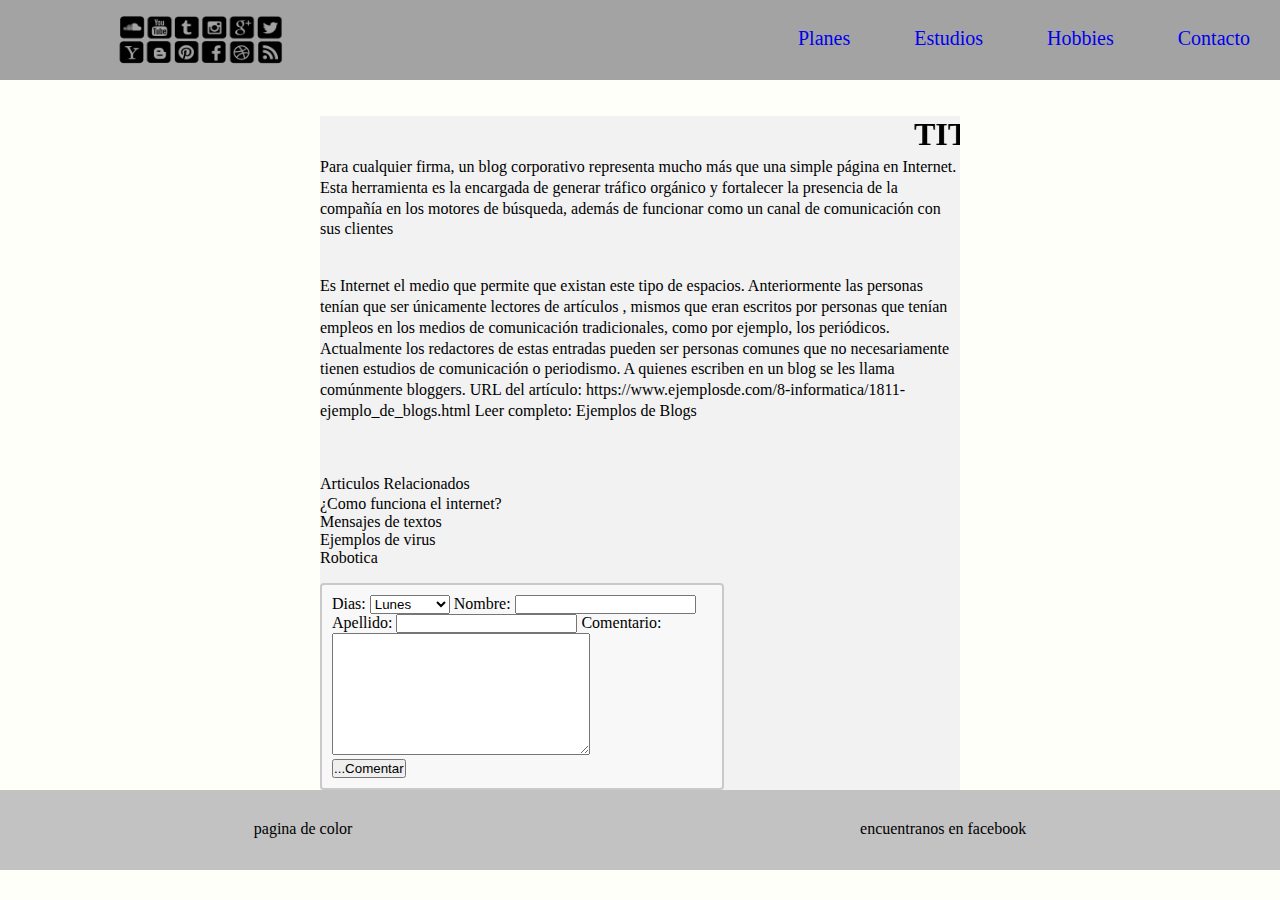
<file: html/index.html>
<!DOCTYPE html>
<html>
  <head>
    <title>pagina 1 </title>
    <meta charset="Utf-8">
    <meta name="Home" description="esta pagina trata de los estylos">
    <link rel="stylesheet" href="../css/stylo.css">
  </head>
  <body>
    <header class="header">
      <div class="nav">
        <img src="../img/redes.png">
      <nav>
        <a href="../html/index.html">Planes</a>
        <a href="../html/index2.html">Estudios</a>
        <a href="../html/index3.html">Hobbies</a>
        <a href="../html/index4.html">Contacto</a>
      </nav>
      </div>
    </header>
    <div class="container">
      <article>
          <marquee><h1>TITULO PRINCIPAL</h1></marquee>
          <blink><p class="p-1">
            Para cualquier firma, un blog corporativo representa mucho más
             que una simple página en Internet. Esta herramienta es la encargada
             de generar tráfico orgánico y fortalecer la presencia de la compañía
             en los motores de búsqueda, además de funcionar como un canal de
              comunicación con sus clientes</p></blink>
      </article>
      <br><br>

      <article>
        <p class="p-1">Es Internet el medio que permite que existan este tipo de espacios.
           Anteriormente las personas tenían que ser únicamente lectores de artículos
           , mismos que eran escritos por personas que tenían empleos en los medios de
            comunicación tradicionales, como por ejemplo, los periódicos. Actualmente los
            redactores de estas entradas pueden ser personas comunes que no necesariamente
             tienen estudios de comunicación o periodismo. A quienes escriben en un blog se
              les llama comúnmente bloggers.

          URL del artículo: https://www.ejemplosde.com/8-informatica/1811-ejemplo_de_blogs.html
          Leer completo: Ejemplos de Blogs</p>
      </article>
        <br>
        <br>
        <div class="puntos">
          <p class="p-1">Articulos Relacionados
          <ul>
            <li>¿Como funciona el internet?</li>
            <li>Mensajes de textos</li>
            <li>Ejemplos de virus</li>
            <li>Robotica</li>
          </ul>
          </p>
        </div>
        <div class="cuadro-form">
          <form class="" action="index.html" method="post">
            <label for="">Dias:</label>
            <select class="" name="cuadro">
              <option value="1">Lunes</option>
              <option value="2">Martes</option>
              <option value="3">Miercoles</option>
              <option value="4">Jueves</option>
              <option value="5">Viernes</option>
              <option value="6">Sabado</option>
              <option value="7">Domingo</option>
            </select>
            <label for="">Nombre:</label>
            <input type="text" name="" value=""><br>
            <label for="">Apellido:</label>
            <input type="text" name="" value="">
            <label for="">Comentario:</label>
            <textarea name="name" rows="8" cols="30"></textarea><br>
            <input type="submit" name="" value="...Comentar">
          </form>
        </div>
    </div>
    <footer>
        <div class="nota-f1">
          <p class="p-footer">pagina de color</p>
          <p class="p-footer">encuentranos en facebook</p>
        </div>
    </footer>
  </body>
</html>
</file>
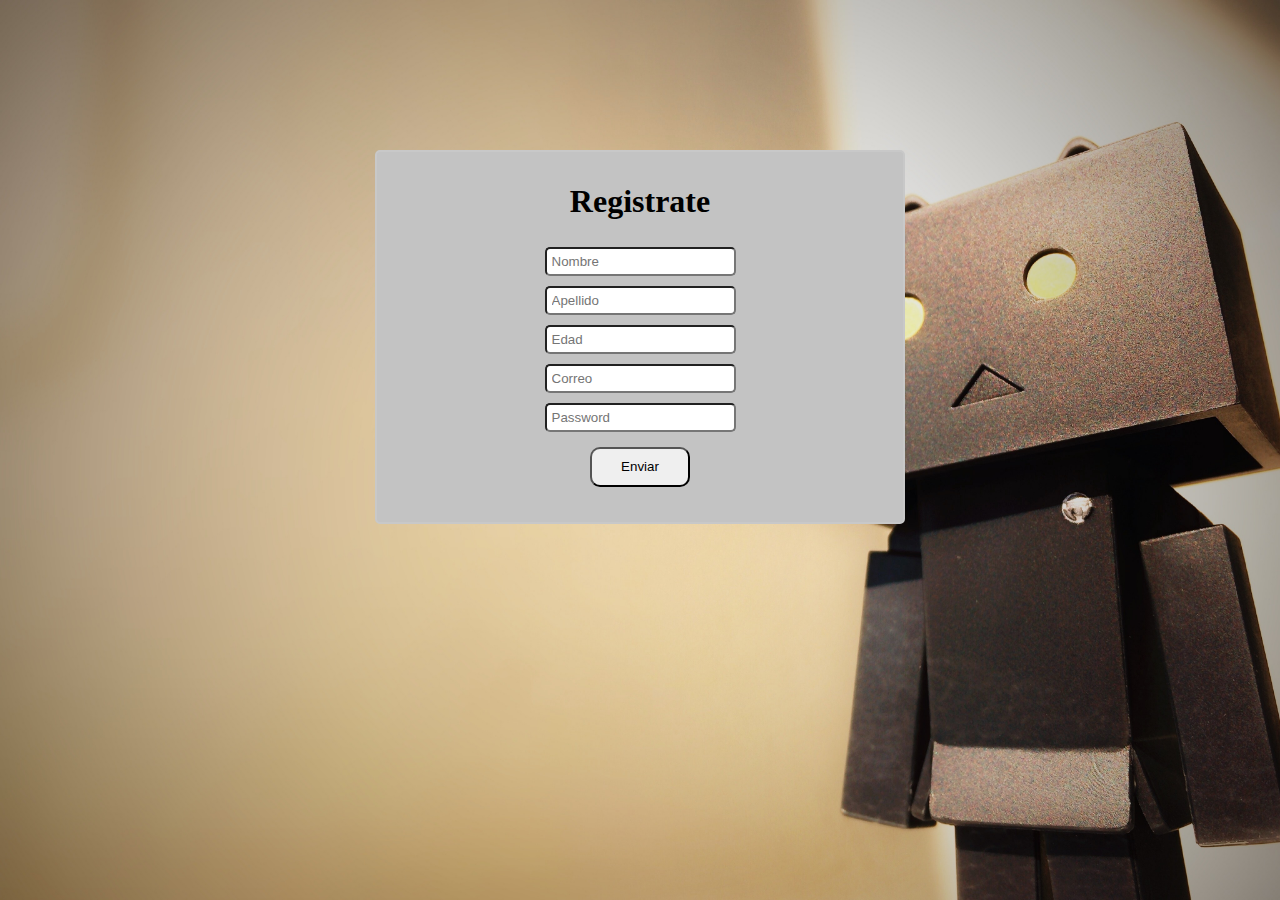
<file: html/formulario-login.html>
<!DOCTYPE html>
<html lang="en">
<head>
  <meta charset="UTF-8">
  <meta name="viewport" content="width=device-width, initial-scale=1.0">
  <meta http-equiv="X-UA-Compatible" content="ie=edge">
  <title>Formulario</title>
  <link rel="stylesheet" href="../css/stylo-formulario.css">
</head>
<body>
  <div class="content-formulario">
    <h1>Registrate</h1>
    <form class="" action="index.html" method="post">
      <input type="text" name="" value="" class="inputt" id="nombre" placeholder="Nombre" ><br>
      <input type="text" name="" value="" class="inputt" id="apellido" placeholder="Apellido"><br>
      <input type="text" name="" value="" class="inputt" id="edad" placeholder="Edad"><br>
      <input type="text" name="" value="" class="inputt" id="correo" placeholder="Correo"><br>
      <input type="text" name="" value="" class="inputt"id="password" placeholder="Password"><br>
      <button type="button" name="button" onclick="registrar()">Enviar</button>
    </form>
  </div>
  <script src="../js/registro.js">

  </script>
</body>
</html>
</file>
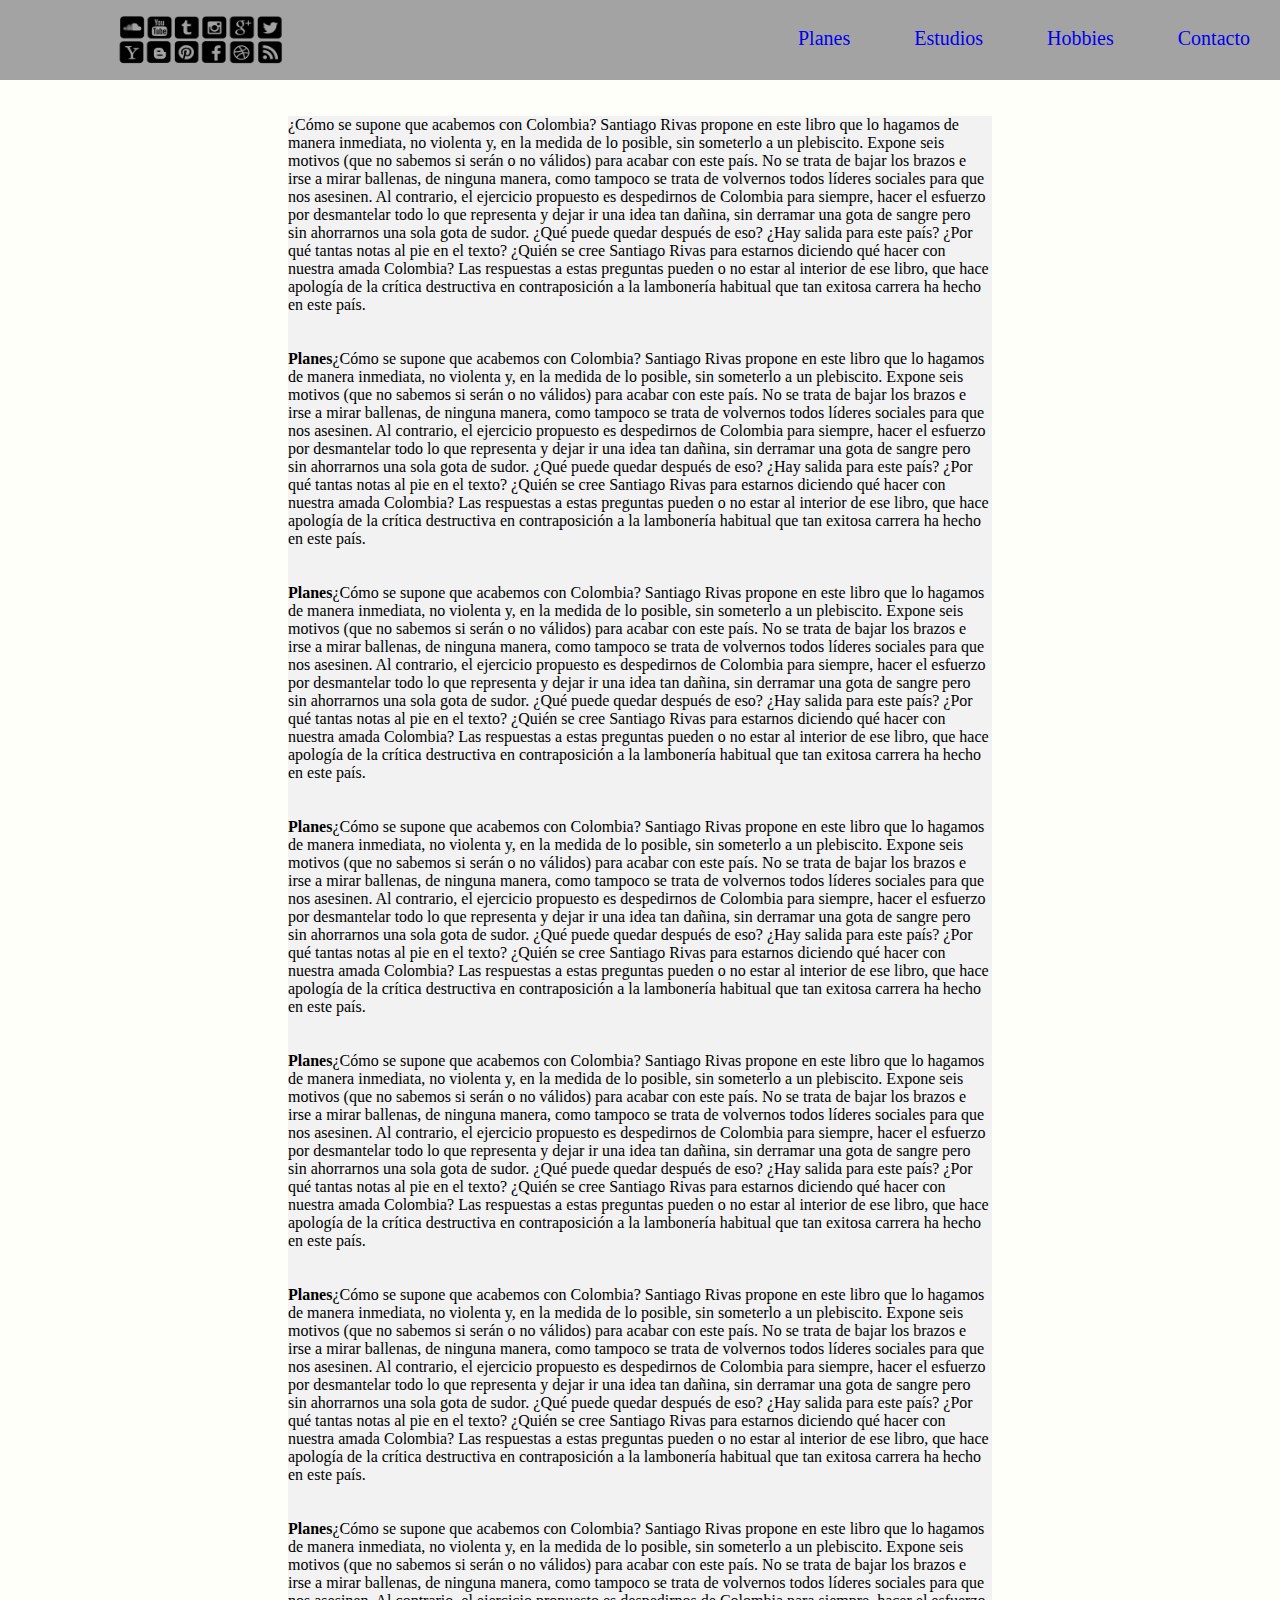
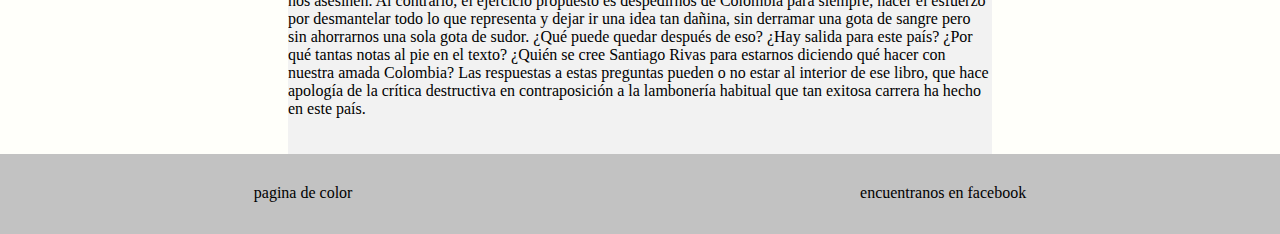
<file: html/index2.html>
<!DOCTYPE html>
<html>
  <head>
    <title>Mi Home</title>
    <meta charset="Utf-8">
    <meta name="Home" description="esta pagina trata de los estylos">
    <link rel="stylesheet" href="../css/stylo3.css">
  </head>
  <body>
    <header class="header">
      <div class="nav">
        <img src="../img/redes.png">
      <nav>
        <a href="../html/index.html">Planes</a>
        <a href="../html/index2.html">Estudios</a>
        <a href="../html/index3.html">Hobbies</a>
        <a href="../html/index4.html">Contacto</a>
      </nav>
      </div>
    </header>
    <div class="contenido">
      <article>
        <center><strong><Contacto></Contacto></strong></center>
        <p>¿Cómo se supone que acabemos con Colombia? Santiago Rivas propone
          en este libro que lo hagamos de manera inmediata, no violenta y, en la medida de lo posible,
           sin someterlo a un plebiscito. Expone seis motivos (que no sabemos si serán o no válidos)
            para acabar con este país. No se trata de bajar los brazos e irse a mirar ballenas, de ninguna
            manera, como tampoco se trata de volvernos todos líderes sociales para que nos asesinen.
             Al contrario, el ejercicio propuesto es despedirnos de Colombia para siempre, hacer el
             esfuerzo por desmantelar todo lo que representa y dejar ir una idea tan dañina, sin derramar
              una gota de sangre pero sin ahorrarnos una sola gota de sudor.
        ¿Qué puede quedar después de eso? ¿Hay salida para este país? ¿Por qué tantas notas al pie en el texto?
         ¿Quién se cree Santiago Rivas para estarnos diciendo qué hacer con nuestra amada Colombia? Las respuestas
          a estas preguntas pueden o no estar al interior de ese libro, que hace apología de la crítica destructiva
          en contraposición a la lambonería habitual que tan exitosa carrera ha hecho en este país.</p>
      </article><br>
      <br>

      <article>
        <p><strong>Planes</strong>¿Cómo se supone que acabemos con Colombia? Santiago Rivas propone
          en este libro que lo hagamos de manera inmediata, no violenta y, en la medida de lo posible,
           sin someterlo a un plebiscito. Expone seis motivos (que no sabemos si serán o no válidos)
            para acabar con este país. No se trata de bajar los brazos e irse a mirar ballenas, de ninguna
            manera, como tampoco se trata de volvernos todos líderes sociales para que nos asesinen.
             Al contrario, el ejercicio propuesto es despedirnos de Colombia para siempre, hacer el
             esfuerzo por desmantelar todo lo que representa y dejar ir una idea tan dañina, sin derramar
              una gota de sangre pero sin ahorrarnos una sola gota de sudor.
        ¿Qué puede quedar después de eso? ¿Hay salida para este país? ¿Por qué tantas notas al pie en el texto?
         ¿Quién se cree Santiago Rivas para estarnos diciendo qué hacer con nuestra amada Colombia? Las respuestas
          a estas preguntas pueden o no estar al interior de ese libro, que hace apología de la crítica destructiva
          en contraposición a la lambonería habitual que tan exitosa carrera ha hecho en este país.</p>
        </article><br>
        <br>

      <article>
        <p><strong>Planes</strong>¿Cómo se supone que acabemos con Colombia? Santiago Rivas propone
          en este libro que lo hagamos de manera inmediata, no violenta y, en la medida de lo posible,
           sin someterlo a un plebiscito. Expone seis motivos (que no sabemos si serán o no válidos)
            para acabar con este país. No se trata de bajar los brazos e irse a mirar ballenas, de ninguna
            manera, como tampoco se trata de volvernos todos líderes sociales para que nos asesinen.
             Al contrario, el ejercicio propuesto es despedirnos de Colombia para siempre, hacer el
             esfuerzo por desmantelar todo lo que representa y dejar ir una idea tan dañina, sin derramar
              una gota de sangre pero sin ahorrarnos una sola gota de sudor.
        ¿Qué puede quedar después de eso? ¿Hay salida para este país? ¿Por qué tantas notas al pie en el texto?
         ¿Quién se cree Santiago Rivas para estarnos diciendo qué hacer con nuestra amada Colombia? Las respuestas
          a estas preguntas pueden o no estar al interior de ese libro, que hace apología de la crítica destructiva
          en contraposición a la lambonería habitual que tan exitosa carrera ha hecho en este país.</p>
        </article><br>
        <br>

      <article>
        <p><strong>Planes</strong>¿Cómo se supone que acabemos con Colombia? Santiago Rivas propone
          en este libro que lo hagamos de manera inmediata, no violenta y, en la medida de lo posible,
           sin someterlo a un plebiscito. Expone seis motivos (que no sabemos si serán o no válidos)
            para acabar con este país. No se trata de bajar los brazos e irse a mirar ballenas, de ninguna
            manera, como tampoco se trata de volvernos todos líderes sociales para que nos asesinen.
             Al contrario, el ejercicio propuesto es despedirnos de Colombia para siempre, hacer el
             esfuerzo por desmantelar todo lo que representa y dejar ir una idea tan dañina, sin derramar
              una gota de sangre pero sin ahorrarnos una sola gota de sudor.
        ¿Qué puede quedar después de eso? ¿Hay salida para este país? ¿Por qué tantas notas al pie en el texto?
         ¿Quién se cree Santiago Rivas para estarnos diciendo qué hacer con nuestra amada Colombia? Las respuestas
          a estas preguntas pueden o no estar al interior de ese libro, que hace apología de la crítica destructiva
          en contraposición a la lambonería habitual que tan exitosa carrera ha hecho en este país.</p>
        </article><br>
        <br>

      <article>
        <p><strong>Planes</strong>¿Cómo se supone que acabemos con Colombia? Santiago Rivas propone
          en este libro que lo hagamos de manera inmediata, no violenta y, en la medida de lo posible,
           sin someterlo a un plebiscito. Expone seis motivos (que no sabemos si serán o no válidos)
            para acabar con este país. No se trata de bajar los brazos e irse a mirar ballenas, de ninguna
            manera, como tampoco se trata de volvernos todos líderes sociales para que nos asesinen.
             Al contrario, el ejercicio propuesto es despedirnos de Colombia para siempre, hacer el
             esfuerzo por desmantelar todo lo que representa y dejar ir una idea tan dañina, sin derramar
              una gota de sangre pero sin ahorrarnos una sola gota de sudor.
        ¿Qué puede quedar después de eso? ¿Hay salida para este país? ¿Por qué tantas notas al pie en el texto?
         ¿Quién se cree Santiago Rivas para estarnos diciendo qué hacer con nuestra amada Colombia? Las respuestas
          a estas preguntas pueden o no estar al interior de ese libro, que hace apología de la crítica destructiva
          en contraposición a la lambonería habitual que tan exitosa carrera ha hecho en este país.</p>
        </article><br>
        <br>

      <article>
        <p><strong>Planes</strong>¿Cómo se supone que acabemos con Colombia? Santiago Rivas propone
          en este libro que lo hagamos de manera inmediata, no violenta y, en la medida de lo posible,
           sin someterlo a un plebiscito. Expone seis motivos (que no sabemos si serán o no válidos)
            para acabar con este país. No se trata de bajar los brazos e irse a mirar ballenas, de ninguna
            manera, como tampoco se trata de volvernos todos líderes sociales para que nos asesinen.
             Al contrario, el ejercicio propuesto es despedirnos de Colombia para siempre, hacer el
             esfuerzo por desmantelar todo lo que representa y dejar ir una idea tan dañina, sin derramar
              una gota de sangre pero sin ahorrarnos una sola gota de sudor.
        ¿Qué puede quedar después de eso? ¿Hay salida para este país? ¿Por qué tantas notas al pie en el texto?
         ¿Quién se cree Santiago Rivas para estarnos diciendo qué hacer con nuestra amada Colombia? Las respuestas
          a estas preguntas pueden o no estar al interior de ese libro, que hace apología de la crítica destructiva
          en contraposición a la lambonería habitual que tan exitosa carrera ha hecho en este país.</p>
        </article><br>
        <br>

      <article>
        <p><strong>Planes</strong>¿Cómo se supone que acabemos con Colombia? Santiago Rivas propone
          en este libro que lo hagamos de manera inmediata, no violenta y, en la medida de lo posible,
           sin someterlo a un plebiscito. Expone seis motivos (que no sabemos si serán o no válidos)
            para acabar con este país. No se trata de bajar los brazos e irse a mirar ballenas, de ninguna
            manera, como tampoco se trata de volvernos todos líderes sociales para que nos asesinen.
             Al contrario, el ejercicio propuesto es despedirnos de Colombia para siempre, hacer el
             esfuerzo por desmantelar todo lo que representa y dejar ir una idea tan dañina, sin derramar
              una gota de sangre pero sin ahorrarnos una sola gota de sudor.
        ¿Qué puede quedar después de eso? ¿Hay salida para este país? ¿Por qué tantas notas al pie en el texto?
         ¿Quién se cree Santiago Rivas para estarnos diciendo qué hacer con nuestra amada Colombia? Las respuestas
          a estas preguntas pueden o no estar al interior de ese libro, que hace apología de la crítica destructiva
          en contraposición a la lambonería habitual que tan exitosa carrera ha hecho en este país.</p>
        </article><br>
        <br>
    </div>
    <footer>
        <div class="nota-f1">
          <p class="p-footer">pagina de color</p>
          <p class="p-footer">encuentranos en facebook</p>
        </div>
    </footer>
  </body>
</html>
</file>
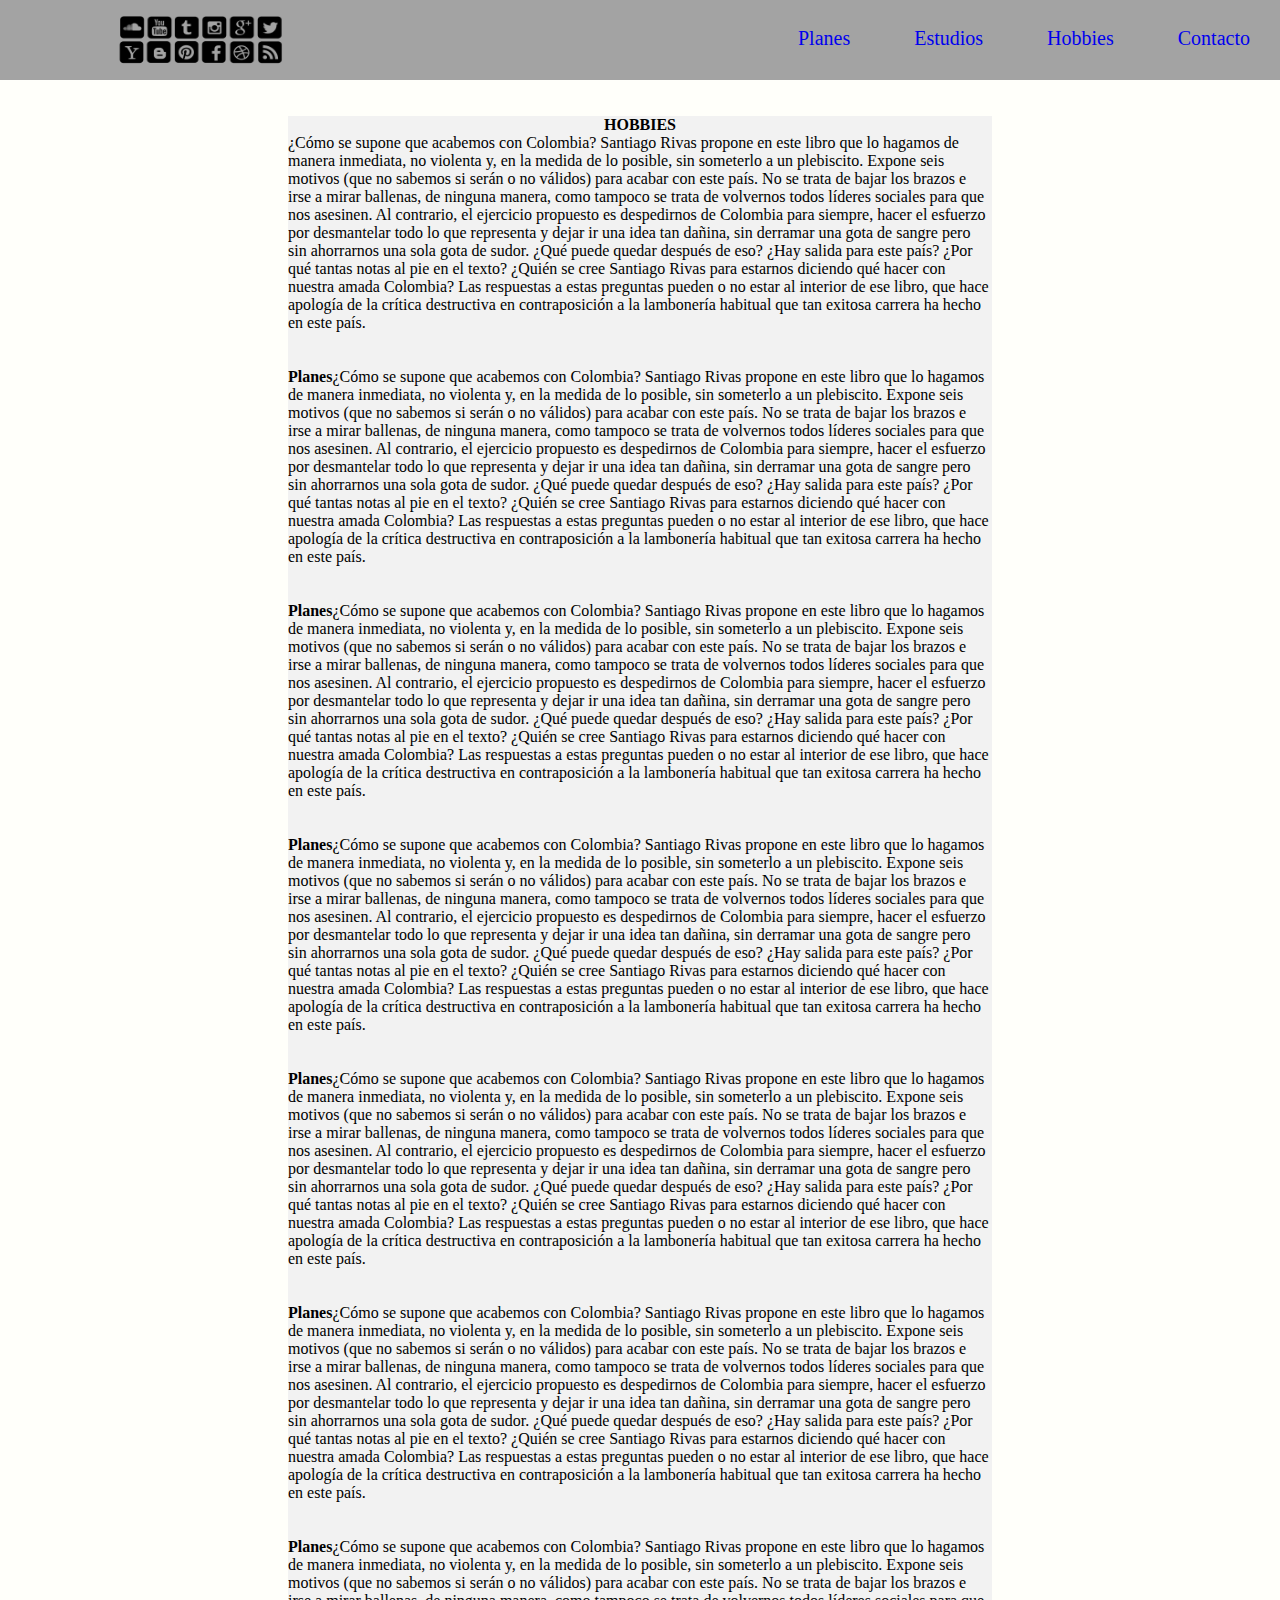
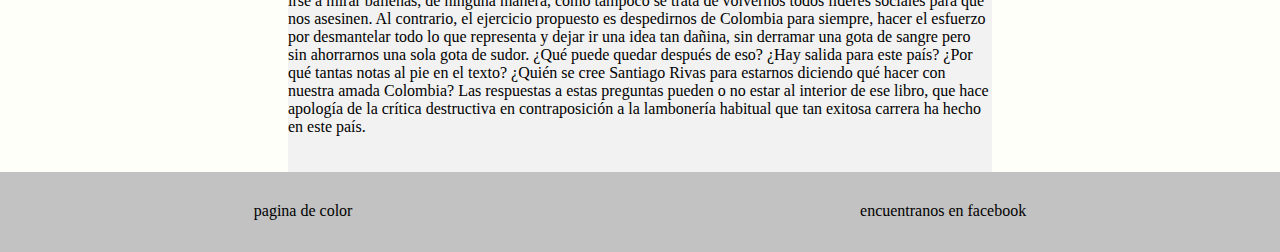
<file: html/index3.html>
<!DOCTYPE html>
<html>
  <head>
    <title>Mi Home</title>
    <meta charset="Utf-8">
    <meta name="Home" description="esta pagina trata de los estylos">
    <link rel="stylesheet" href="../css/stylo3.css">
  </head>
  <body>
    <header class="header">
      <div class="nav">
        <img src="../img/redes.png">
      <nav>
        <a href="../html/index.html">Planes</a>
        <a href="../html/index2.html">Estudios</a>
        <a href="../html/index3.html">Hobbies</a>
        <a href="../html/index4.html">Contacto</a>
      </nav>
      </div>
    </header>
    <div class="contenido">
      <article>
        <center><strong>HOBBIES</strong></center>
        <p>¿Cómo se supone que acabemos con Colombia? Santiago Rivas propone
          en este libro que lo hagamos de manera inmediata, no violenta y, en la medida de lo posible,
           sin someterlo a un plebiscito. Expone seis motivos (que no sabemos si serán o no válidos)
            para acabar con este país. No se trata de bajar los brazos e irse a mirar ballenas, de ninguna
            manera, como tampoco se trata de volvernos todos líderes sociales para que nos asesinen.
             Al contrario, el ejercicio propuesto es despedirnos de Colombia para siempre, hacer el
             esfuerzo por desmantelar todo lo que representa y dejar ir una idea tan dañina, sin derramar
              una gota de sangre pero sin ahorrarnos una sola gota de sudor.
        ¿Qué puede quedar después de eso? ¿Hay salida para este país? ¿Por qué tantas notas al pie en el texto?
         ¿Quién se cree Santiago Rivas para estarnos diciendo qué hacer con nuestra amada Colombia? Las respuestas
          a estas preguntas pueden o no estar al interior de ese libro, que hace apología de la crítica destructiva
          en contraposición a la lambonería habitual que tan exitosa carrera ha hecho en este país.</p>
      </article><br>
      <br>

      <article>
        <p><strong>Planes</strong>¿Cómo se supone que acabemos con Colombia? Santiago Rivas propone
          en este libro que lo hagamos de manera inmediata, no violenta y, en la medida de lo posible,
           sin someterlo a un plebiscito. Expone seis motivos (que no sabemos si serán o no válidos)
            para acabar con este país. No se trata de bajar los brazos e irse a mirar ballenas, de ninguna
            manera, como tampoco se trata de volvernos todos líderes sociales para que nos asesinen.
             Al contrario, el ejercicio propuesto es despedirnos de Colombia para siempre, hacer el
             esfuerzo por desmantelar todo lo que representa y dejar ir una idea tan dañina, sin derramar
              una gota de sangre pero sin ahorrarnos una sola gota de sudor.
        ¿Qué puede quedar después de eso? ¿Hay salida para este país? ¿Por qué tantas notas al pie en el texto?
         ¿Quién se cree Santiago Rivas para estarnos diciendo qué hacer con nuestra amada Colombia? Las respuestas
          a estas preguntas pueden o no estar al interior de ese libro, que hace apología de la crítica destructiva
          en contraposición a la lambonería habitual que tan exitosa carrera ha hecho en este país.</p>
        </article><br>
        <br>

      <article>
        <p><strong>Planes</strong>¿Cómo se supone que acabemos con Colombia? Santiago Rivas propone
          en este libro que lo hagamos de manera inmediata, no violenta y, en la medida de lo posible,
           sin someterlo a un plebiscito. Expone seis motivos (que no sabemos si serán o no válidos)
            para acabar con este país. No se trata de bajar los brazos e irse a mirar ballenas, de ninguna
            manera, como tampoco se trata de volvernos todos líderes sociales para que nos asesinen.
             Al contrario, el ejercicio propuesto es despedirnos de Colombia para siempre, hacer el
             esfuerzo por desmantelar todo lo que representa y dejar ir una idea tan dañina, sin derramar
              una gota de sangre pero sin ahorrarnos una sola gota de sudor.
        ¿Qué puede quedar después de eso? ¿Hay salida para este país? ¿Por qué tantas notas al pie en el texto?
         ¿Quién se cree Santiago Rivas para estarnos diciendo qué hacer con nuestra amada Colombia? Las respuestas
          a estas preguntas pueden o no estar al interior de ese libro, que hace apología de la crítica destructiva
          en contraposición a la lambonería habitual que tan exitosa carrera ha hecho en este país.</p>
        </article><br>
        <br>

      <article>
        <p><strong>Planes</strong>¿Cómo se supone que acabemos con Colombia? Santiago Rivas propone
          en este libro que lo hagamos de manera inmediata, no violenta y, en la medida de lo posible,
           sin someterlo a un plebiscito. Expone seis motivos (que no sabemos si serán o no válidos)
            para acabar con este país. No se trata de bajar los brazos e irse a mirar ballenas, de ninguna
            manera, como tampoco se trata de volvernos todos líderes sociales para que nos asesinen.
             Al contrario, el ejercicio propuesto es despedirnos de Colombia para siempre, hacer el
             esfuerzo por desmantelar todo lo que representa y dejar ir una idea tan dañina, sin derramar
              una gota de sangre pero sin ahorrarnos una sola gota de sudor.
        ¿Qué puede quedar después de eso? ¿Hay salida para este país? ¿Por qué tantas notas al pie en el texto?
         ¿Quién se cree Santiago Rivas para estarnos diciendo qué hacer con nuestra amada Colombia? Las respuestas
          a estas preguntas pueden o no estar al interior de ese libro, que hace apología de la crítica destructiva
          en contraposición a la lambonería habitual que tan exitosa carrera ha hecho en este país.</p>
        </article><br>
        <br>

      <article>
        <p><strong>Planes</strong>¿Cómo se supone que acabemos con Colombia? Santiago Rivas propone
          en este libro que lo hagamos de manera inmediata, no violenta y, en la medida de lo posible,
           sin someterlo a un plebiscito. Expone seis motivos (que no sabemos si serán o no válidos)
            para acabar con este país. No se trata de bajar los brazos e irse a mirar ballenas, de ninguna
            manera, como tampoco se trata de volvernos todos líderes sociales para que nos asesinen.
             Al contrario, el ejercicio propuesto es despedirnos de Colombia para siempre, hacer el
             esfuerzo por desmantelar todo lo que representa y dejar ir una idea tan dañina, sin derramar
              una gota de sangre pero sin ahorrarnos una sola gota de sudor.
        ¿Qué puede quedar después de eso? ¿Hay salida para este país? ¿Por qué tantas notas al pie en el texto?
         ¿Quién se cree Santiago Rivas para estarnos diciendo qué hacer con nuestra amada Colombia? Las respuestas
          a estas preguntas pueden o no estar al interior de ese libro, que hace apología de la crítica destructiva
          en contraposición a la lambonería habitual que tan exitosa carrera ha hecho en este país.</p>
        </article><br>
        <br>

      <article>
        <p><strong>Planes</strong>¿Cómo se supone que acabemos con Colombia? Santiago Rivas propone
          en este libro que lo hagamos de manera inmediata, no violenta y, en la medida de lo posible,
           sin someterlo a un plebiscito. Expone seis motivos (que no sabemos si serán o no válidos)
            para acabar con este país. No se trata de bajar los brazos e irse a mirar ballenas, de ninguna
            manera, como tampoco se trata de volvernos todos líderes sociales para que nos asesinen.
             Al contrario, el ejercicio propuesto es despedirnos de Colombia para siempre, hacer el
             esfuerzo por desmantelar todo lo que representa y dejar ir una idea tan dañina, sin derramar
              una gota de sangre pero sin ahorrarnos una sola gota de sudor.
        ¿Qué puede quedar después de eso? ¿Hay salida para este país? ¿Por qué tantas notas al pie en el texto?
         ¿Quién se cree Santiago Rivas para estarnos diciendo qué hacer con nuestra amada Colombia? Las respuestas
          a estas preguntas pueden o no estar al interior de ese libro, que hace apología de la crítica destructiva
          en contraposición a la lambonería habitual que tan exitosa carrera ha hecho en este país.</p>
        </article><br>
        <br>

      <article>
        <p><strong>Planes</strong>¿Cómo se supone que acabemos con Colombia? Santiago Rivas propone
          en este libro que lo hagamos de manera inmediata, no violenta y, en la medida de lo posible,
           sin someterlo a un plebiscito. Expone seis motivos (que no sabemos si serán o no válidos)
            para acabar con este país. No se trata de bajar los brazos e irse a mirar ballenas, de ninguna
            manera, como tampoco se trata de volvernos todos líderes sociales para que nos asesinen.
             Al contrario, el ejercicio propuesto es despedirnos de Colombia para siempre, hacer el
             esfuerzo por desmantelar todo lo que representa y dejar ir una idea tan dañina, sin derramar
              una gota de sangre pero sin ahorrarnos una sola gota de sudor.
        ¿Qué puede quedar después de eso? ¿Hay salida para este país? ¿Por qué tantas notas al pie en el texto?
         ¿Quién se cree Santiago Rivas para estarnos diciendo qué hacer con nuestra amada Colombia? Las respuestas
          a estas preguntas pueden o no estar al interior de ese libro, que hace apología de la crítica destructiva
          en contraposición a la lambonería habitual que tan exitosa carrera ha hecho en este país.</p>
        </article><br>
        <br>
    </div>
    <footer>
        <div class="nota-f1">
          <p class="p-footer">pagina de color</p>
          <p class="p-footer">encuentranos en facebook</p>
        </div>
    </footer>
  </body>
</html>
</file>
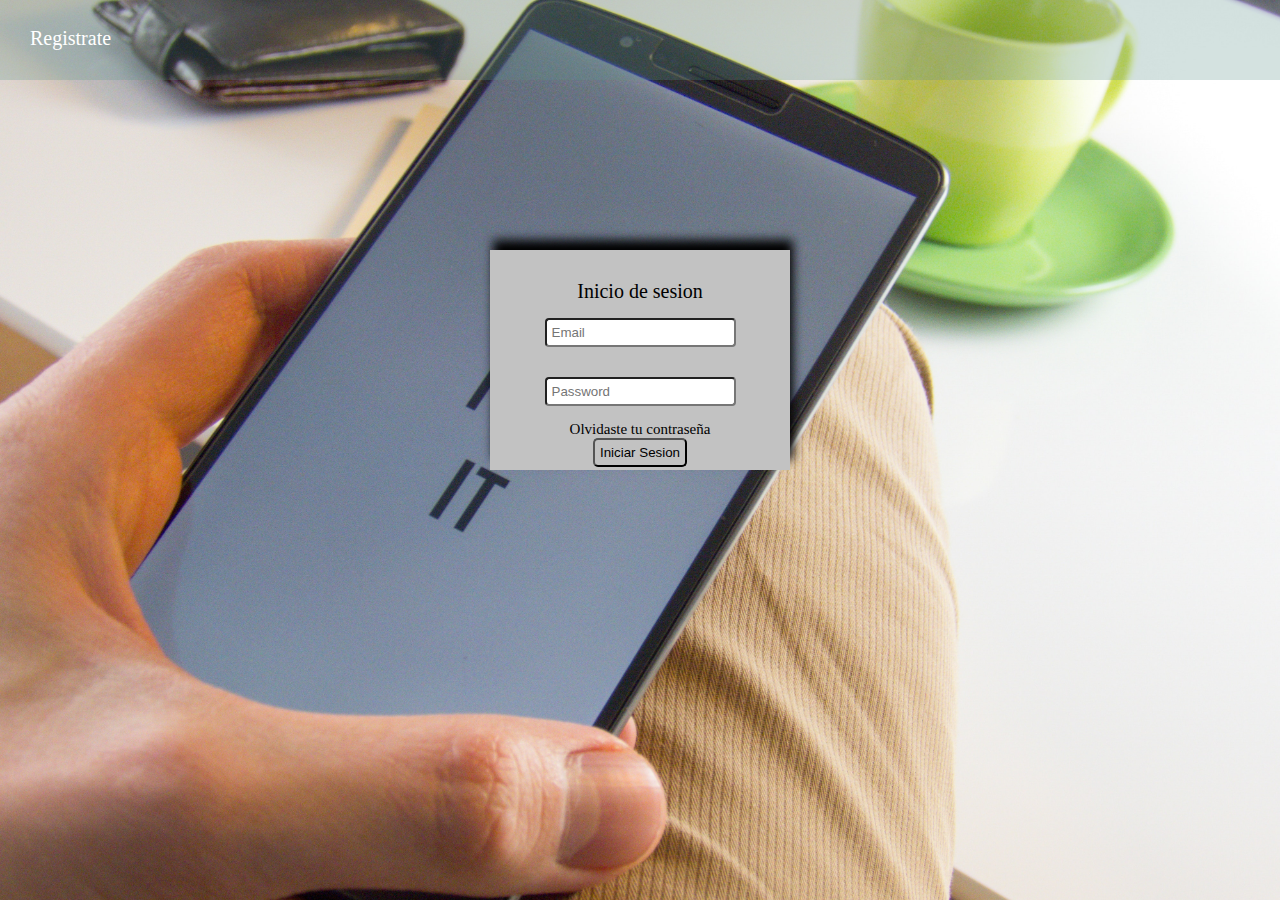
<file: html/login.html>
<!DOCTYPE html>
<html lang="en">
<head>
  <meta charset="UTF-8">
  <meta name="viewport" content="width=device-width, initial-scale=1.0">
  <meta http-equiv="X-UA-Compatible" content="ie=edge">
  <title>Login</title>
  <link rel="stylesheet" href="../css/stylo-fondo.css">
</head>
<body>
  <header class="header">
      <div>
      <!--<img src="../img/html-css-js.png">-->
      <nav>

        <a href="file:///home/paisano/Documentos/proyecto_oscar/html/formulario-login.html">Registrate</a>
      </nav>
    </div>
  </header>
  <div class="login">
    <div class="inputs">
      <form class="form" action="index.html" method="post">
        <p>Inicio de sesion</p>
        <input type="text" name="usuario" value="" class="inputs-class" id="input-usuario" placeholder="Email"><br>
        <input type="text" name="clave" value="" class="input-class" id="input-password" placeholder="Password">
        <p class="p-2">Olvidaste tu contraseña</p>
        <button type="button" name="button" onclick="login()">Iniciar Sesion</button>
       </form>
      </div>
  </div>
  <script src="../js/login.js"></script>
</body>
</html>
</file>
<file: css/stylo.css>
*{
  margin: 0px;
  padding: 0px;
}

body{
  background: #fffffa;
}

.header{
  width: 100%;
  height:80px;
  background: #A3A3A3;
  overflow: hidden;
}

.p-1{
  line-height: 1.3em;
}

.btn-sup{
width: 70px;
height: 40px;
background: red;
color: blue;
font-size: 10px;
display: inline-block;
}

img{
  margin-left: 90px;
  margin-top: -15px;
  width: 219px;
  height: 113px;
}

.header nav{
  float: right;
  line-height: 50px;
  margin-top: 15px;
}

.header nav a {
  display: inline-block;
  text-decoration: none;
  padding: 5px 30px;
  line-height: normal;
  font-size: 20px;
}

header nav a:hover{
  background: #4290c4;
  border-radius: 5px;
}

.container{
  width: 50%;
  background: #f2f2f2;
  overflow: hidden;
  margin: auto;
  margin-top: 36px;
}

.imagenes{
  display: flex;
  width: 30px;
  height: 40px;
}

.imagen-1{
  width: 340px;
height: 400px;
margin-left: 25px;
}

.puntos{
  margin-block-start: 1em;
  margin-block-end: 1em;
  margin-inline-start: 0px;
  margin-inline-end: 0px;
}

.cuadro-form{
  width: 70%;
  padding: 10px;
  background: #f8f8f8;
  border: 2px solid #cac8c8;
  border-radius: 4px;
  max-width: 380px;
}

footer{
  width: 100%;
  height: 80px;
  background: #c2c2c2;

}

.nota-f1{
  display: flex;
  justify-content: space-around;

}

.p-footer{
  margin-top: 30px;
}
</file>
<file: css/stylo-formulario.css>
body{
  background: url("../img/img-4.jpg");
  background-size: cover;
}


.content-formulario{
  width: 40%;
  padding: 10px;
  background: #c3c3c3;
  border: 2px solid #c8c8c8;
  border-radius: 5px;
  text-align: center;
  margin: auto;
  margin-top: 150px;
  height: 350px;
}

.inputt{
  margin: 5px;
  padding: 5px;
  border-radius: 5px;
}

button{
  margin: 10px;
  border-radius: 10px;
  width: 100px;
  height: 40px;
}
</file>
<file: css/stylo3.css>
*{
  margin: 0px;
  padding: 0px;
}

body{
  background: #fffffa;
}

.header{
  width: 100%;
  height:80px;
  background: #A3A3A3;
  overflow: hidden;
}

.contenido{
  width: 55%;
  background: #f2f2f2;
  overflow: hidden;
  margin: auto;
  margin-top: 36px;
}

img{
  margin-left: 90px;
  margin-top: -15px;
  width: 219px;
  height: 113px;
}

.header nav{
  float: right;
  line-height: 50px;
  margin-top: 15px;
}

.header nav a {
  display: inline-block;
  text-decoration: none;
  padding: 5px 30px;
  line-height: normal;
  font-size: 20px;
}

header nav a:hover{
  background: #4290c4;
  border-radius: 5px;
}
footer{
  width: 100%;
  height: 80px;
  background: #c2c2c2;

}

.nota-f1{
  display: flex;
  justify-content: space-around;

}

.p-footer{
  margin-top: 30px;
}
</file>
<file: css/stylo-fondo.css>
*{
  margin: 0px;
  padding: 0px;
}

body{
  background: url("../img/fondo.jpg");
  background-size: cover;
}

.header{
  width: 100%;
  height: 80px;
  background: rgba(97, 148, 140, 0.27);
  display: flex;
  overflow: hidden;
}

img{
  width: 100px;
  height: 50px;
}

.header nav {
float: right;
line-height: 50px;
margin-top: 15px;
}


.header nav a {
  text-decoration: none;
  display: inline-block;
  padding: 5px 30px;
  font-size: 20px;
  line-height: normal;
  color: white;
}

header nav a:hover{
  background: #4290c4;
  border-radius: 5px;
}

form{
    margin: auto;
    width: 300px;
    height: 190px;
    text-align: center;
    background: #c2c2c2;
    padding-top: 30px;
    box-shadow:  3px -10px 10px #000000;
}

.inputs {
  margin-top: 170px;
}

input{
margin: 15px;
padding: 5px;
border-radius: 4px;
}

p{
  font-size: 20px;
}

.p-2{
  font-size: 15px;
}

button{
  padding: 5px;
  border-radius: 5px;
  background: #c2c2c2;
}
</file>
